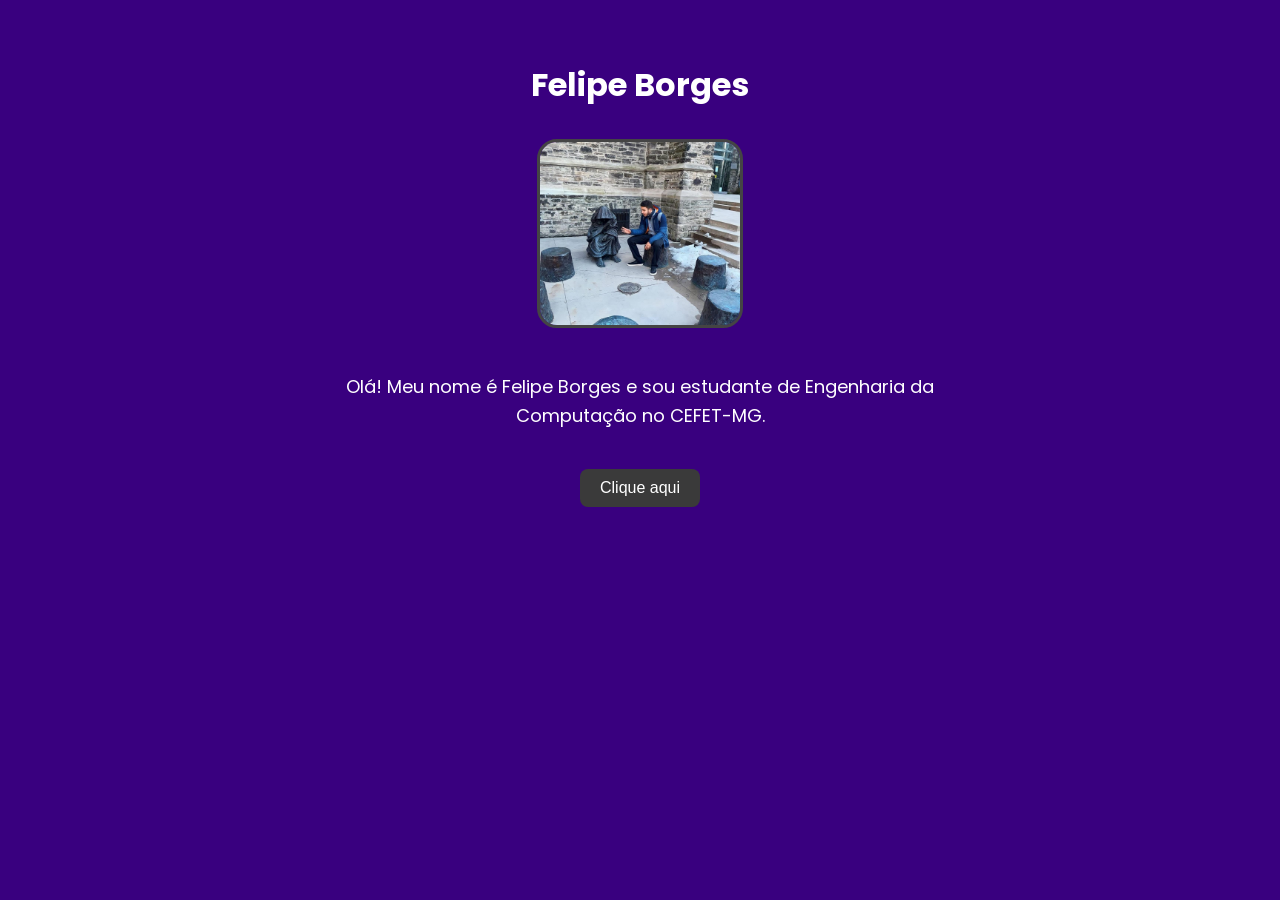
<file: index.html>
<!DOCTYPE html>
<html lang="pt-br">

<head>

<meta charset="UTF-8">

<title>Felipe Borges</title>

<link rel="stylesheet" href="style.css">

<link href="https://fonts.googleapis.com/css2?family=Poppins&display=swap" rel="stylesheet">

</head>

<body>

<div class="container">

<h1>Felipe Borges</h1>

<img id="foto" src="photo.jpeg" alt="Minha foto">

<p>
Olá! Meu nome é Felipe Borges e sou estudante de Engenharia da Computação no CEFET-MG.
</p>

<button onclick="botaoMisterioso()">Clique aqui</button>

</div>

<script>
function botaoMisterioso(){

    let cor = "#" + Math.floor(Math.random()*16777215).toString(16);
    document.body.style.backgroundColor = cor;

}

</script>

</body>

</html>
</file>
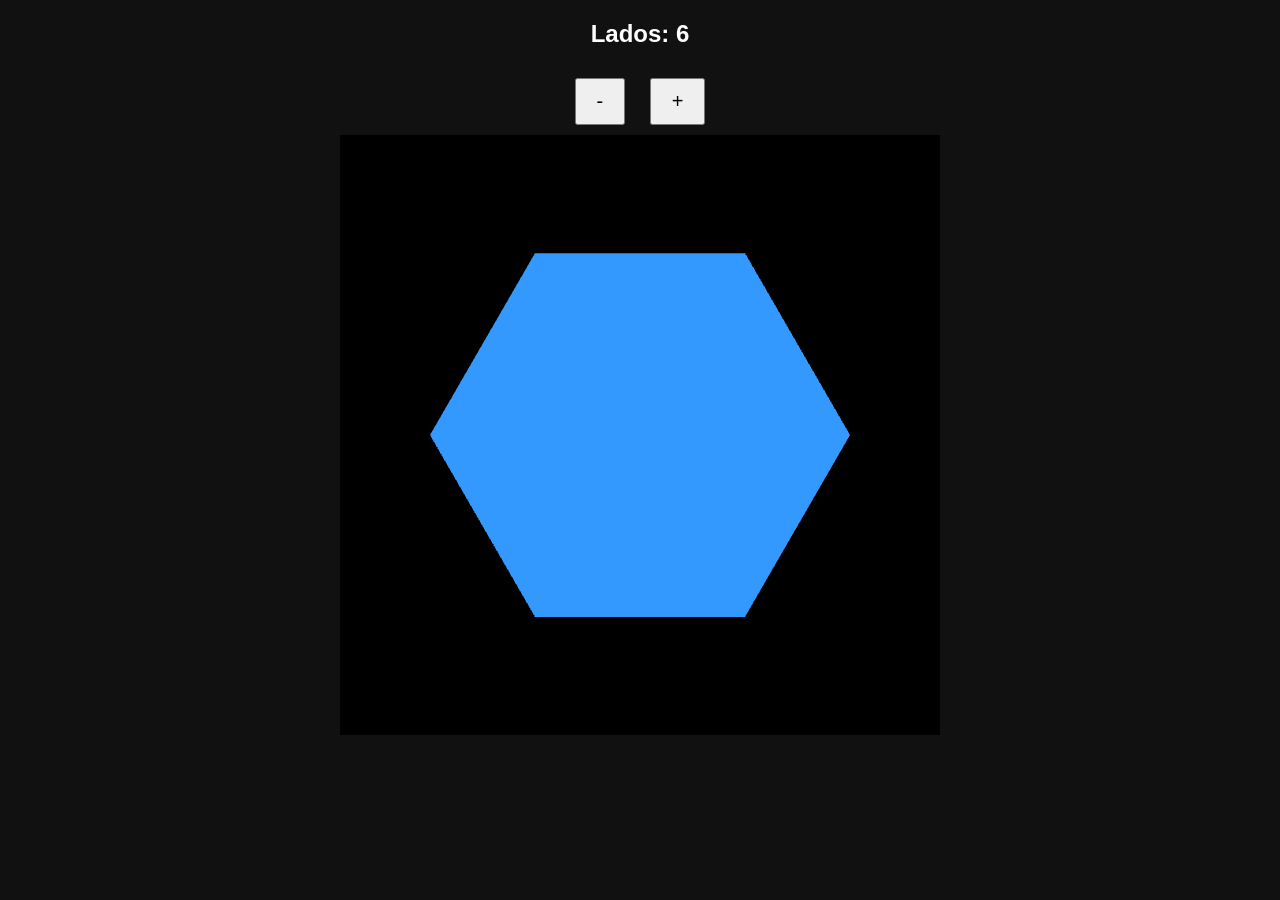
<file: poligonoRegular.html>
<!DOCTYPE html>
<html lang="pt-br">
<head>
  <meta charset="UTF-8">
  <title>Polígono com Botões</title>
  <style>
    body {
      margin: 0;
      background: #111;
      color: white;
      text-align: center;
      font-family: Arial;
    }
    canvas {
      display: block;
      margin: auto;
    }
    button {
      font-size: 20px;
      margin: 10px;
      padding: 10px 20px;
      cursor: pointer;
    }
  </style>
</head>
<body>

<h2>Lados: <span id="valor">6</span></h2>

<button id="menos">-</button>
<button id="mais">+</button>

<canvas id="glcanvas" width="600" height="600"></canvas>

<script>
const canvas = document.getElementById("glcanvas");
const gl = canvas.getContext("webgl");

let n = 6;

const valor = document.getElementById("valor");
const btnMais = document.getElementById("mais");
const btnMenos = document.getElementById("menos");


const vsSource = `
  attribute vec2 position;
  void main() {
    gl_Position = vec4(position, 0.0, 1.0);
  }
`;

const fsSource = `
  void main() {
    gl_FragColor = vec4(0.2, 0.6, 1.0, 1.0);
  }
`;

function createShader(type, source) {
  const shader = gl.createShader(type);
  gl.shaderSource(shader, source);
  gl.compileShader(shader);
  return shader;
}

const program = gl.createProgram();
gl.attachShader(program, createShader(gl.VERTEX_SHADER, vsSource));
gl.attachShader(program, createShader(gl.FRAGMENT_SHADER, fsSource));
gl.linkProgram(program);
gl.useProgram(program);

const position = gl.getAttribLocation(program, "position");
const buffer = gl.createBuffer();


function gerarPoligono(n) {
  const vertices = [];
  const R = 0.7;

  vertices.push(0, 0);

  for (let i = 0; i <= n; i++) {
    const ang = i * 2 * Math.PI / n;
    vertices.push(R * Math.cos(ang), R * Math.sin(ang));
  }

  return new Float32Array(vertices);
}


function desenhar() {
  const vertices = gerarPoligono(n);

  gl.bindBuffer(gl.ARRAY_BUFFER, buffer);
  gl.bufferData(gl.ARRAY_BUFFER, vertices, gl.STATIC_DRAW);

  gl.enableVertexAttribArray(position);
  gl.vertexAttribPointer(position, 2, gl.FLOAT, false, 0, 0);

  gl.clearColor(0, 0, 0, 1);
  gl.clear(gl.COLOR_BUFFER_BIT);

  gl.drawArrays(gl.TRIANGLE_FAN, 0, vertices.length / 2);

  valor.textContent = n;
}

btnMais.onclick = () => {
  n++;
  desenhar();
};

btnMenos.onclick = () => {
  if (n > 3) { 
    n--;
    desenhar();
  }
};

desenhar();

</script>

</body>
</html>
</file>
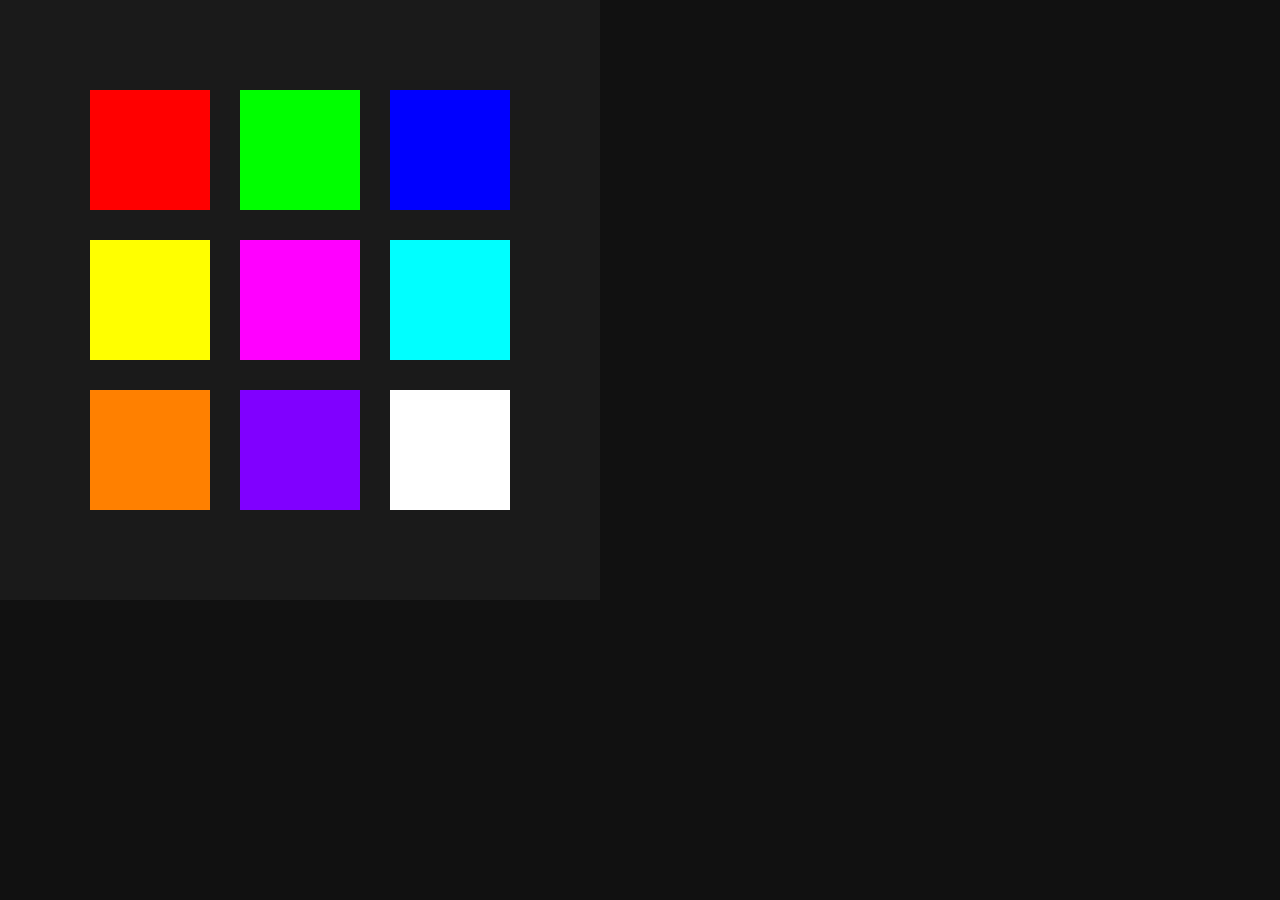
<file: quadradosFelizes.html>
<!DOCTYPE html>
<html>
<body style="margin:0; background:#111;">

<canvas id="c" width="600" height="600"></canvas>

<script>
const gl = document.getElementById("c").getContext("webgl");


const vs = `
attribute vec2 pos;
uniform vec2 offset;
void main(){
    gl_Position = vec4(pos + offset, 0, 1);
}`;

const fs = `
precision mediump float;
uniform vec3 color;
void main(){
    gl_FragColor = vec4(color,1);
}`;


function shader(type, src){
    let s = gl.createShader(type);
    gl.shaderSource(s, src);
    gl.compileShader(s);
    return s;
}

let prog = gl.createProgram();
gl.attachShader(prog, shader(gl.VERTEX_SHADER, vs));
gl.attachShader(prog, shader(gl.FRAGMENT_SHADER, fs));
gl.linkProgram(prog);
gl.useProgram(prog);


let verts = new Float32Array([
    -0.2,-0.2,
     0.2,-0.2,
     0.2, 0.2,
    -0.2, 0.2
]);

let idx = new Uint16Array([0,1,2, 0,2,3]);

let vbo = gl.createBuffer();
gl.bindBuffer(gl.ARRAY_BUFFER, vbo);
gl.bufferData(gl.ARRAY_BUFFER, verts, gl.STATIC_DRAW);

let ebo = gl.createBuffer();
gl.bindBuffer(gl.ELEMENT_ARRAY_BUFFER, ebo);
gl.bufferData(gl.ELEMENT_ARRAY_BUFFER, idx, gl.STATIC_DRAW);

let pos = gl.getAttribLocation(prog, "pos");
gl.vertexAttribPointer(pos, 2, gl.FLOAT, false, 0, 0);
gl.enableVertexAttribArray(pos);


let offset = gl.getUniformLocation(prog, "offset");
let color = gl.getUniformLocation(prog, "color");


let d = 0.5;

let squares = [
    [-d, d,[1,0,0]], [0,d,[0,1,0]], [d,d,[0,0,1]],
    [-d,0,[1,1,0]], [0,0,[1,0,1]], [d,0,[0,1,1]],
    [-d,-d,[1,0.5,0]], [0,-d,[0.5,0,1]], [d,-d,[1,1,1]]
];


gl.clearColor(0.1,0.1,0.1,1);
gl.clear(gl.COLOR_BUFFER_BIT);

for(let s of squares){
    gl.uniform2f(offset, s[0], s[1]);
    gl.uniform3fv(color, s[2]);
    gl.drawElements(gl.TRIANGLES, 6, gl.UNSIGNED_SHORT, 0);
}
</script>

</body>
</html>
</file>
<file: style.css>
body{

background-color: #39007f;

font-family: 'Poppins', sans-serif;

color: #ffffff;

margin: 0;

}

.container{

width: 600px;

margin: auto;

text-align: center;

padding: 40px;

}

h1{

color: #ffffff;

margin-bottom: 30px;

}

p{

font-size: 18px;

line-height: 1.6;

}

img{

width: 200px;

border-radius: 20px;

border: 3px solid #444;

margin-bottom: 20px;

}

button{

margin-top: 20px;

padding: 10px 20px;

font-size: 16px;

background-color: #3a3a3a;

color: white;

border: none;

border-radius: 8px;

cursor: pointer;

}

button:hover{

background-color: #555;

}
</file>
